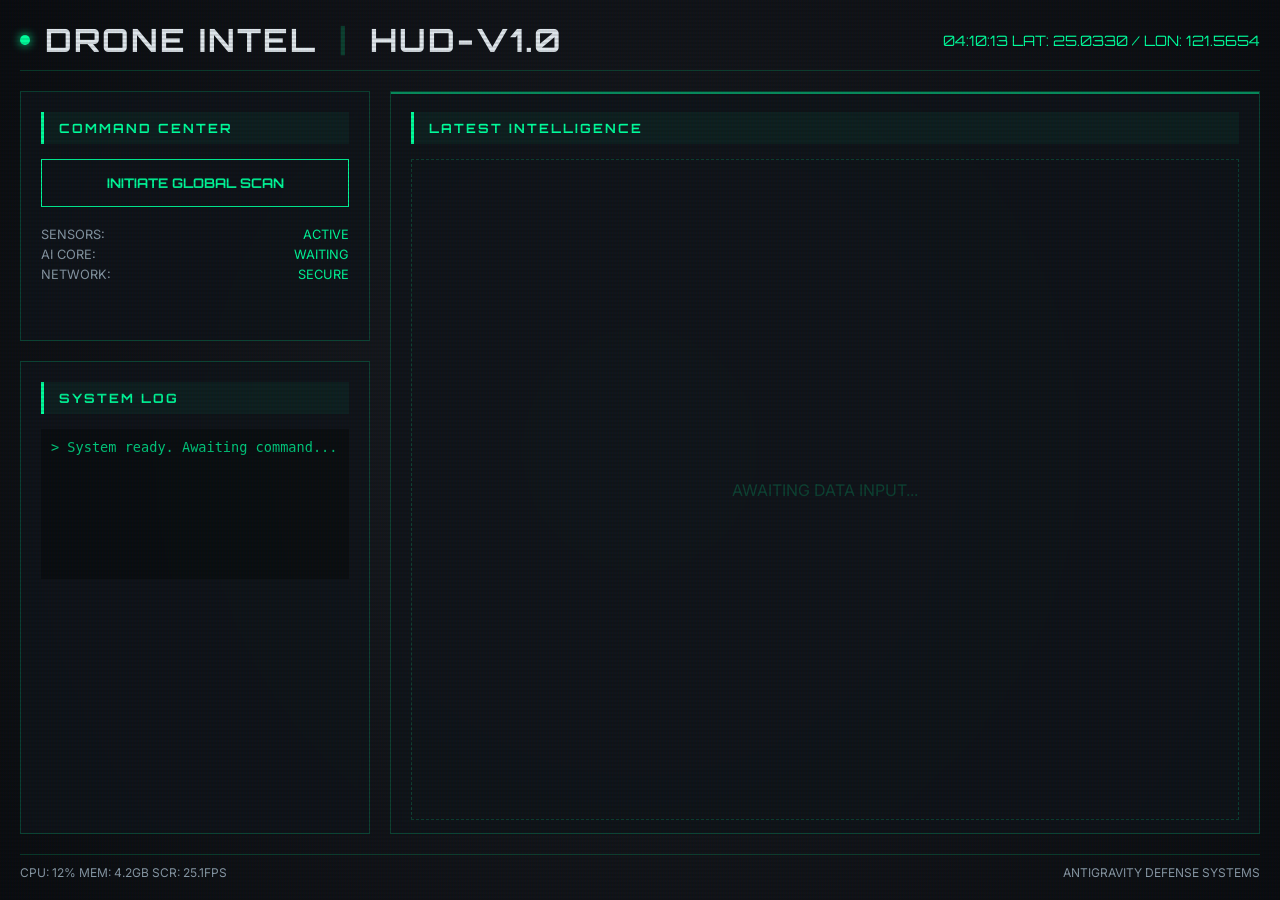
<file: index.html>
<!DOCTYPE html>
<html lang="en">
<head>
    <meta charset="UTF-8">
    <meta name="viewport" content="width=device-width, initial-scale=1.0">
    <title>Drone Warfare Intel HUD</title>
    <link rel="stylesheet" href="style.css">
    <link href="https://fonts.googleapis.com/css2?family=Orbitron:wght@400;700&family=Inter:wght@300;500&display=swap" rel="stylesheet">
</head>
<body>
    <div class="hud-container">
        <!-- Scanline Overlay -->
        <div class="scanlines"></div>

        <header>
            <div class="header-left">
                <div class="status-indicator online"></div>
                <h1>DRONE INTEL <span class="v-line">|</span> HUD-V1.0</h1>
            </div>
            <div class="header-right">
                <span id="current-time">00:00:00</span>
                <span class="location">LAT: 25.0330 / LON: 121.5654</span>
            </div>
        </header>

        <main>
            <section class="control-panel">
                <div class="panel-header">
                    <h2>COMMAND CENTER</h2>
                </div>
                <div class="actions">
                    <button id="start-scan" class="btn-primary">
                        <span class="btn-text">INITIATE GLOBAL SCAN</span>
                        <div class="btn-glow"></div>
                    </button>
                    <div class="system-status">
                        <div class="status-row">
                            <span>SENSORS:</span> <span class="val">ACTIVE</span>
                        </div>
                        <div class="status-row">
                            <span>AI CORE:</span> <span class="val" id="ai-status">WAITING</span>
                        </div>
                        <div class="status-row">
                            <span>NETWORK:</span> <span class="val">SECURE</span>
                        </div>
                    </div>
                </div>
            </section>

            <section class="log-panel">
                <div class="panel-header">
                    <h2>SYSTEM LOG</h2>
                </div>
                <div id="terminal-log" class="terminal">
                    <p class="log-entry">> System ready. Awaiting command...</p>
                </div>
            </section>

            <section class="intel-panel">
                <div class="panel-header">
                    <h2>LATEST INTELLIGENCE</h2>
                </div>
                <div id="intel-grid" class="intel-grid">
                    <!-- Intel items will be injected here -->
                    <div class="intel-placeholder">
                        <div class="scanner-line"></div>
                        <p>AWAITING DATA INPUT...</p>
                    </div>
                </div>
            </section>
        </main>

        <footer>
            <div class="footer-stats">
                <span>CPU: 12%</span>
                <span>MEM: 4.2GB</span>
                <span>SCR: 25.1FPS</span>
            </div>
            <div class="branding">ANTIGRAVITY DEFENSE SYSTEMS</div>
        </footer>
    </div>

    <script src="main.js"></script>
</body>
</html>
</file>
<file: style.css>
:root {
    --bg-color: #0a0c10;
    --panel-bg: rgba(16, 20, 26, 0.85);
    --accent-color: #00ff9d;
    --alert-color: #ff9d00;
    --text-dim: #8a9ba8;
    --text-bright: #e1e8ed;
    --border-color: rgba(0, 255, 157, 0.2);
    --glow-shadow: 0 0 15px rgba(0, 255, 157, 0.4);
}

* {
    margin: 0;
    padding: 0;
    box-sizing: border-box;
}

body {
    background-color: var(--bg-color);
    color: var(--text-bright);
    font-family: 'Inter', sans-serif;
    overflow: hidden;
    height: 100vh;
}

h1, h2 {
    font-family: 'Orbitron', sans-serif;
    letter-spacing: 2px;
}

.hud-container {
    padding: 20px;
    height: 100%;
    display: flex;
    flex-direction: column;
    position: relative;
    background: radial-gradient(circle at 50% 50%, #1a1d23 0%, #0a0c10 100%);
}

/* Scanlines Effect */
.scanlines {
    position: absolute;
    top: 0;
    left: 0;
    width: 100%;
    height: 100%;
    background: linear-gradient(
        rgba(18, 16, 16, 0) 50%,
        rgba(0, 0, 0, 0.1) 50%
    ), linear-gradient(
        90deg,
        rgba(255, 0, 0, 0.03),
        rgba(0, 255, 0, 0.01),
        rgba(0, 0, 255, 0.03)
    );
    background-size: 100% 4px, 3px 100%;
    pointer-events: none;
    z-index: 10;
}

header {
    display: flex;
    justify-content: space-between;
    align-items: center;
    border-bottom: 1px solid var(--border-color);
    padding-bottom: 10px;
    margin-bottom: 20px;
}

.header-left {
    display: flex;
    align-items: center;
    gap: 15px;
}

.status-indicator {
    width: 10px;
    height: 10px;
    border-radius: 50%;
    background: var(--accent-color);
    box-shadow: 0 0 10px var(--accent-color);
    animation: blink 2s infinite;
}

.v-line {
    color: var(--border-color);
    margin: 0 10px;
}

.header-right {
    font-family: 'Orbitron', sans-serif;
    color: var(--accent-color);
    font-size: 0.9rem;
    text-align: right;
}

main {
    flex: 1;
    display: grid;
    grid-template-columns: 350px 1fr;
    grid-template-rows: 250px 1fr;
    gap: 20px;
}

.panel-header {
    background: rgba(0, 255, 157, 0.05);
    padding: 8px 15px;
    border-left: 3px solid var(--accent-color);
    margin-bottom: 15px;
}

.panel-header h2 {
    font-size: 0.8rem;
    color: var(--accent-color);
}

.control-panel, .log-panel, .intel-panel {
    background: var(--panel-bg);
    border: 1px solid var(--border-color);
    padding: 20px;
    position: relative;
    backdrop-filter: blur(5px);
}

.intel-panel {
    grid-column: 2;
    grid-row: 1 / span 2;
}

/* Button Styling */
.btn-primary {
    width: 100%;
    padding: 15px;
    background: transparent;
    border: 1px solid var(--accent-color);
    color: var(--accent-color);
    font-family: 'Orbitron', sans-serif;
    font-weight: bold;
    cursor: pointer;
    position: relative;
    overflow: hidden;
    transition: all 0.3s;
}

.btn-primary:hover {
    background: var(--accent-color);
    color: var(--bg-color);
    box-shadow: var(--glow-shadow);
}

.system-status {
    margin-top: 20px;
    font-size: 0.8rem;
    color: var(--text-dim);
}

.status-row {
    display: flex;
    justify-content: space-between;
    margin-bottom: 5px;
}

.status-row .val {
    color: var(--accent-color);
}

/* Terminal Styling */
.terminal {
    background: rgba(0, 0, 0, 0.3);
    height: 150px;
    padding: 10px;
    font-family: monospace;
    font-size: 0.85rem;
    overflow-y: auto;
    color: #00cc7e;
}

.log-entry {
    margin-bottom: 5px;
}

/* Intel Grid */
.intel-grid {
    display: grid;
    grid-template-columns: repeat(auto-fill, minmax(300px, 1fr));
    gap: 20px;
    height: calc(100% - 40px);
    overflow-y: auto;
}

.intel-placeholder {
    grid-column: 1 / -1;
    height: 100%;
    display: flex;
    flex-direction: column;
    justify-content: center;
    align-items: center;
    color: var(--border-color);
    border: 1px dashed var(--border-color);
}

.scanner-line {
    width: 100%;
    height: 2px;
    background: var(--accent-color);
    position: absolute;
    top: 0;
    left: 0;
    opacity: 0.5;
    animation: scan 4s linear infinite;
}

footer {
    display: flex;
    justify-content: space-between;
    align-items: center;
    border-top: 1px solid var(--border-color);
    margin-top: 20px;
    padding-top: 10px;
    font-size: 0.75rem;
    color: var(--text-dim);
}

/* Animations */
@keyframes blink {
    0%, 100% { opacity: 1; }
    50% { opacity: 0.3; }
}

@keyframes scan {
    0% { transform: translateY(0); }
    100% { transform: translateY(500px); }
}

/* Custom Scrollbar */
::-webkit-scrollbar {
    width: 5px;
}
::-webkit-scrollbar-track {
    background: rgba(0,0,0,0.1);
}
::-webkit-scrollbar-thumb {
    background: var(--accent-color);
}
</file>
